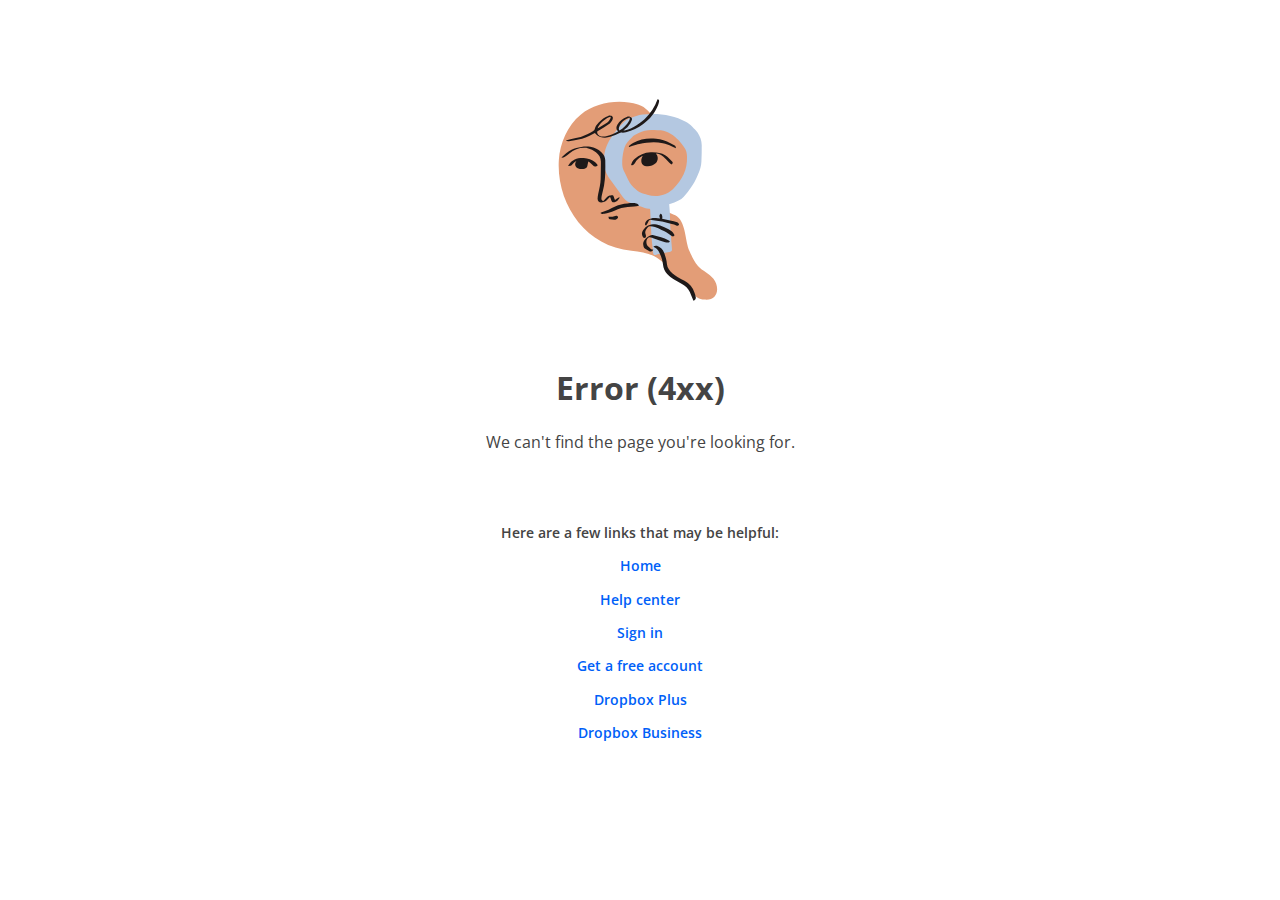
<file: wa-bootcamp/WA_Error_pages/Dropbox/index.html>
<!DOCTYPE html>
<html lang="en">
  <head>
    <meta charset="UTF-8" />
    <meta http-equiv="X-UA-Compatible" content="IE=edge" />
    <meta name="viewport" content="width=device-width, initial-scale=1.0" />
    <title>Dropbox-4xx</title>
    <link rel="stylesheet" href="style.css" />
    <link rel="stylesheet" href="normalize.css" />
    <link
      rel="shortcut icon"
      href="https://cfl.dropboxstatic.com/static/images/favicon.ico"
    />
    <link rel="preconnect" href="https://fonts.googleapis.com" />
    <link rel="preconnect" href="https://fonts.gstatic.com" crossorigin />
    <link
      href="https://fonts.googleapis.com/css2?family=Open+Sans:wght@300&display=swap"
      rel="stylesheet"
    />
  </head>
  <body>
    <div class="img1">
      <img src="error img.svg" alt="error" />
    </div>
    <div class="error page">
      <h1>Error (4xx)</h1>
      We can't find the page you're looking for.
    </div>
    <br />
    <div id="error-links">
      Here are a few links that may be helpful:
      <a href="https://www.dropbox.com/home?_tk=fof">Home</a>
      <a href="https://www.dropbox.com/help?_tk=fof">Help center</a>
      <a href="https://www.dropbox.com/login?_tk=fof">Sign in</a>
      <a href="https://www.dropbox.com/register?_tk=fof">Get a free account</a>
      <a href="https://www.dropbox.com/plus?_tk=fof">Dropbox Plus</a>
      <a href="https://www.dropbox.com/business?_tk=fof">Dropbox Business</a>
    </div>
  </body>
</html>
</file>
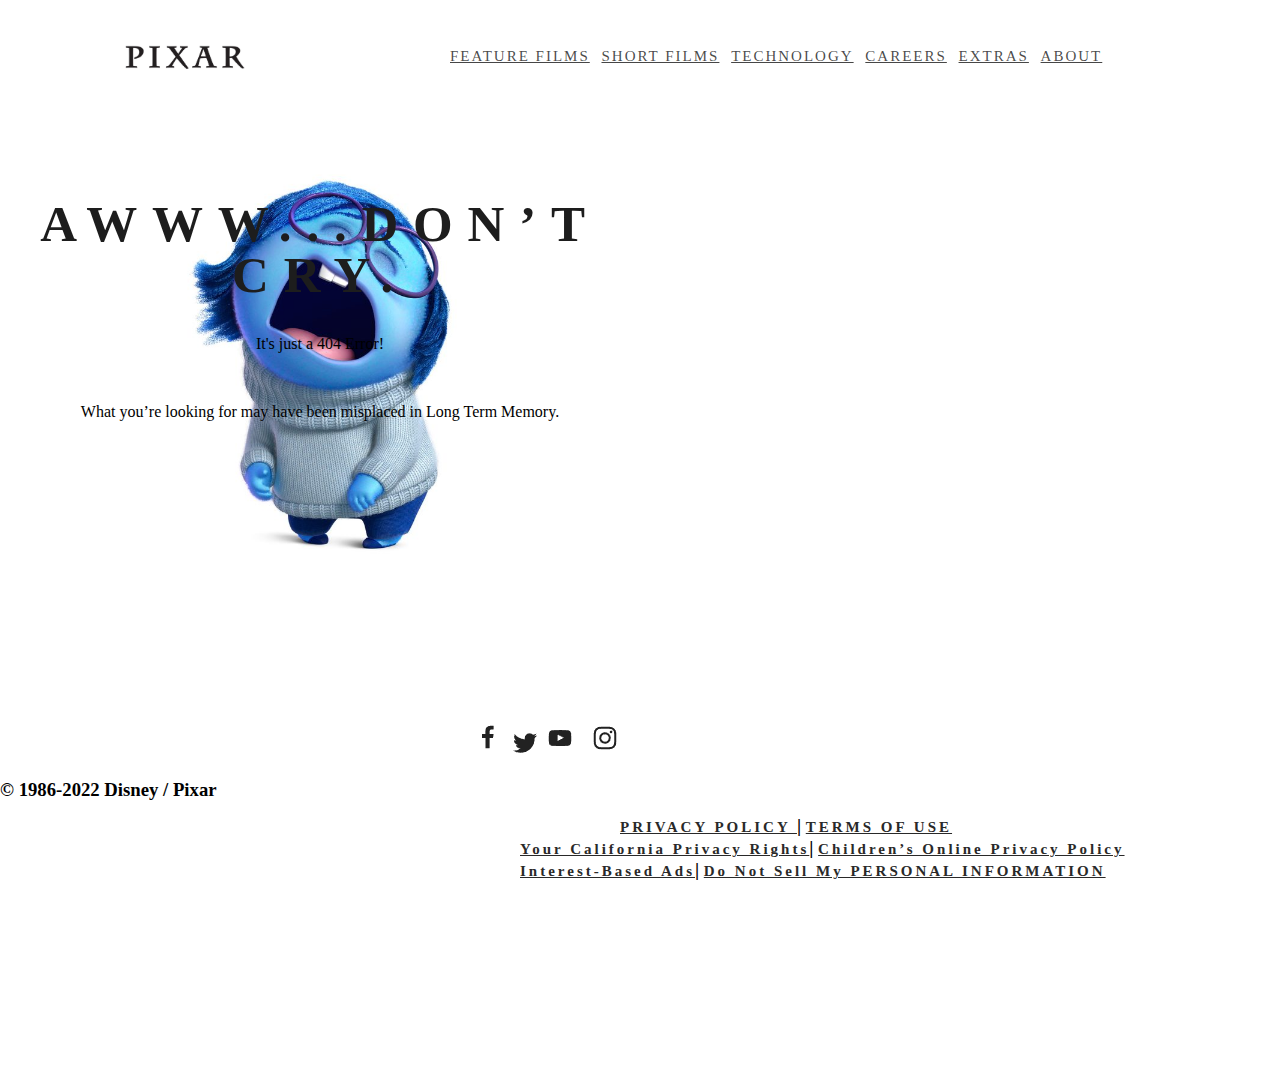
<file: wa-bootcamp/WA_Error_pages/pixar/index.html>
<!DOCTYPE html>
<html lang="en">
  <head>
    <meta charset="UTF-8" />
    <meta http-equiv="X-UA-Compatible" content="IE=edge" />
    <meta name="viewport" content="width=device-width, initial-scale=1.0" />
    <title>Pixar Animation Studios</title>
    <link
      rel="shortcut icon"
      type="image/x-icon"
      href="https://images.squarespace-cdn.com/content/v1/51cdafc4e4b09eb676a64e68/1435264757286-QH9383UPCS8TV2WX4JOB/favicon.ico?format=50w"
      href="https://cdnjs.cloudflare.com/ajax/libs/font-awesome/4.7.0/css/font-awesome.min.css"
    />
    <link rel="stylesheet" href="style.css" />
  </head>
  <body>
    <header class="top_Header">
      <div container1="menu_header">
        <div class="logo_header">
          <a href="http://pixar.com"></a>
          <img src="logo022.jpg" alt="logo pixar" width="120px" />
        </div>
        <div class="text_header"><s></s>
          <nav class="header_nav">
            <div class="links_header">
              <a class="active" href="#home">FEATURE FILMS</a>&nbsp;
              <a href="#news">SHORT FILMS</a>&nbsp;
              <a href="#contact">TECHNOLOGY</a>&nbsp;
              <a href="#about">CAREERS</a>&nbsp;
              <a href="#about">EXTRAS</a>&nbsp;
              <a href="#about">ABOUT</a>&nbsp;
          </nav>
        </div>
      </div>
    </header>

          <div class="img_main main">
          <img src="image-asset.jpeg" alt="page pixar" width="300px">
          </div>
         <div class="text_main main">
        <h1>AWWW...DON’T </br> CRY.</h1>
        <p>It's just a 404 Error!</p> 
      </br>
        <p>What you’re looking for may have been misplaced in Long Term Memory.</p>
      </div>
  
      
      <div class="footer">
        <h3>
            <a href="https://privacy.thewaltdisneycompany.com/en/" target="_blank">PRIVACY POLICY </a>|
             <a href="https://disneytermsofuse.com" target="_blank">TERMS OF USE</a>
             <br>
             <a class="left" href="https://privacy.thewaltdisneycompany.com/en/current-privacy-policy/your-california-privacy-rights/" target="_blank">Your California Privacy Rights</a>| 
             <a href="https://privacy.thewaltdisneycompany.com/en/for-parents/childrens-online-privacy-policy/" target="_blank">Children’s Online Privacy Policy</a>
              <br>
              <a class="left" href="http://preferences-mgr.truste.com/?affiliateId=115&amp;type=disneycolor" target="_blank">Interest-Based Ads</a>|
              <a href="https://privacyportal-de.onetrust.com/webform/64f077b5-2f93-429f-a005-c0206ec0738e/0a4f1f0b-7130-421f-971d-ef578c0bce6d" target="_blank">Do Not Sell My PERSONAL INFORMATION</a>
          </h3>
    </div>
        <div class="icons">
          <img src = "logo_facebook.png"> 
          <img src="logo_twiter.png" >
          <img src="logo_youtube.png">
         <img src="logo_instegram.png">
        </div>
        <div class="cp">
        <h3 class="copyright">© 1986-2022 Disney / Pixar</h3>
        </div>
  </body>
</html>
</file>
<file: wa-bootcamp/WA_Error_pages/Dropbox/style.css>
*{
    box-sizing: border-box;
}
body{
    color: #444;
    font-size: 16px;
    font-weight: normal;
    text-align: center;
    width: 100%;
    font-family: "Open Sans","lucida grande","Segoe UI",arial,verdana,"lucida sans unicode",tahoma,sans-serif;
}
img{
    margin: 40px 0 0;
    padding: 0;
    height: 300px;
    width: 300px;
}
#error page{
    color: rgba(0,0,0,0.75);
    font-size: 21px;
    font-weight: lighter;
    line-height: 38px;
    text-align: center;
}
#error box{
    margin: 48px 0;
    font-size: 14px;
    font-weight: normal;
    line-height: 20px;
}
#error-links {
    margin-top: 48px;
    font-size: 14px;
    font-weight: 600;
    }

    #error-links a {
    display: block;
    margin: 10px auto;
    text-decoration: none;
    color: #005ff8;
    margin: 0.9rem;
    font-weight: 600;
    font-size: 14px;
    }
</file>
<file: wa-bootcamp/WA_Error_pages/pixar/style.css>
*{
  box-sizing: border-box;
}

body {
  margin: 0;
 
}
.text_header{
margin-top: -25px;
margin-left: 450px;
margin-bottom: 100px;
}
.text_header a{
  font-family:brandon-light;
  color: rgba(17, 17, 17, 0.775);
  font-weight: 40;
  font-size: 15px bold;
  letter-spacing: 2px;
}

.logo_header {
  width: 129px;
  margin-left: 125px;
  margin-top: 45px;
  width: 100%;
}
.header_nav{
  font-family: brandon-grotesque;
    font-weight: 500;
    font-style: normal;
    font-size: 15px;
    letter-spacing: .14em;
}
.text_main{
  float: left;
  margin-bottom :110px;
  margin-right :104;
  width: 50%;
  text-align: center;
  position: absolute;
}
.img_main{
  margin-right:70px;
  margin-left: 13.910754%; 
  margin-top: 0%;
  width: 100.178%;
  height: 100%;
  position: absolute;
  float: right;
}
.main{
  /* padding: 80px 142px;
  position: relative; */
  float: right;
}
h1 {
  font-family:brandon_grotes queblack;
  color: #1d1d1d;
  font-weight: 900;
  font-style: normal;
  font-size: 51px;
  letter-spacing: .29em;
  line-height: 51px;
  text-transform: uppercase;
  text-align: center;
  margin-right: 200;
  margin-bottom: 500;
  }
.left {
    margin-left: -100px;
}
.icons {
    margin-left: 471px;
    margin-top: -184px;

}
.iconLeft {
 margin-left: 30px; 
}
.icons a {
  color: rgba(9, 7, 7, 0.904);
}
.footer a {
  font-family:'brandon_grotesqueblack';
  color: rgb(41, 41, 41);
  font-size: 15px;
  letter-spacing: 3px;
}
.footer {
  margin-top: 750px;
  margin-left: 620px;
}

.cp{
margin-right:100px;
}
</file>
